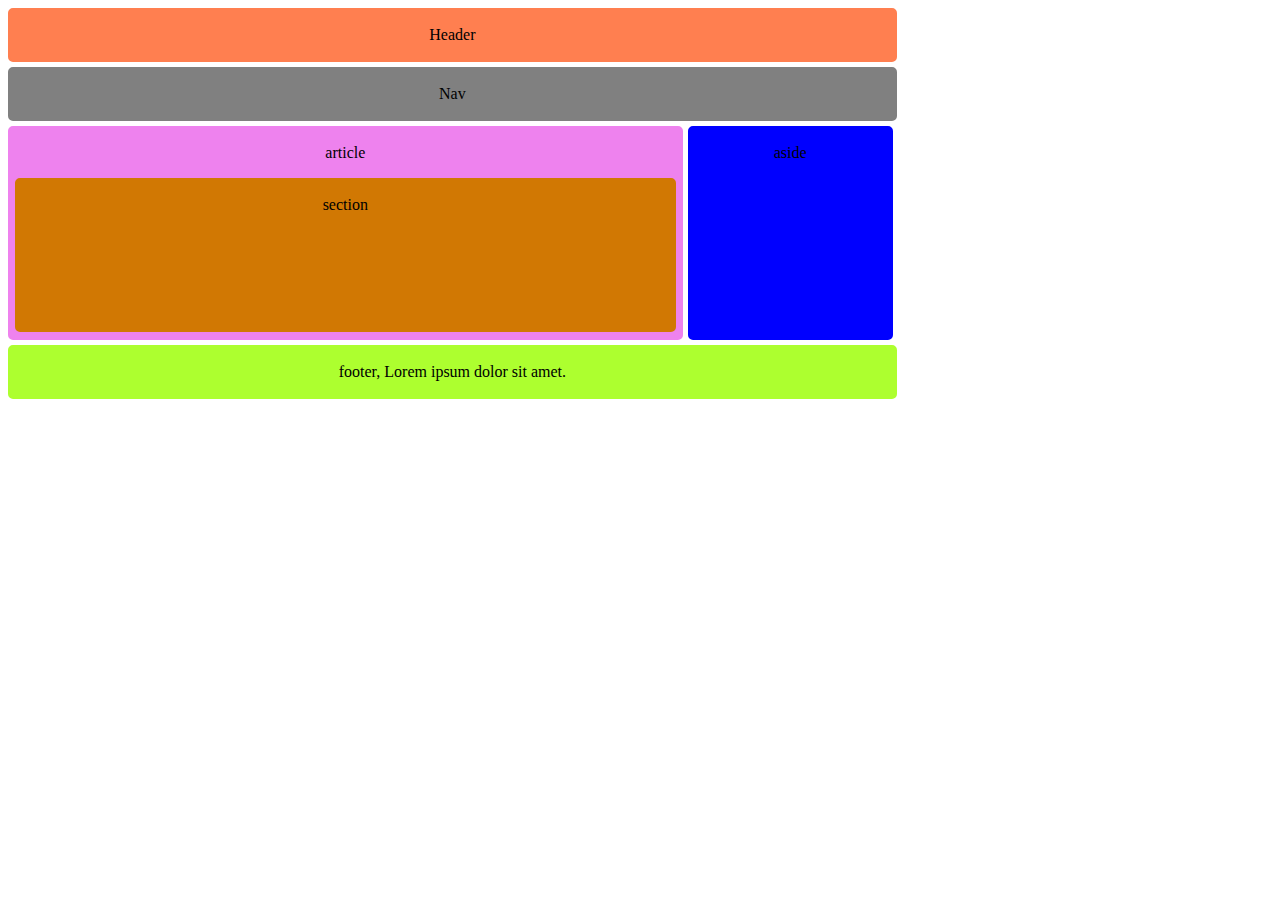
<file: index.html>
<!DOCTYPE html>
<html lang="en">
<head>
    <meta charset="UTF-8">
    <meta name="viewport" content="width=device-width, initial-scale=1.0">
    <title>Ejercicio_1</title>

     <link rel="shortcut icon" href="icons/casa.png" type="image/x-icon">

     <style>
        header{
            background-color: coral;
            border: 2px solid coral;
            border-radius: 5px;
            margin-bottom: 5px;
            width: 70%;
            text-align: center;
        }
        nav{
            background-color: gray;
            border: 2px solid gray;
            border-radius: 5px;
            margin-bottom: 5px;
            width: 70%;
            text-align: center;
        }
        main{
            border-radius: 5px;
            width: 70%;
        }
        article{
            background-color: violet;
            border: 2px solid violet;
            width: 100%;
            border-radius: 5px;
            height: 210px;
            text-align: center;
        }
        section{
            background-color: rgb(209, 120, 3);
            border: 2px solid rgb(209, 120, 3);
            border-radius: 5px;
            margin: 5px;
            height: 150px;;
        }
        aside{
            background-color: blue;
            border: 2px solid blue;
            width: 30%;
            border-radius: 5px;
            margin-left: 5px;
            text-align: center;
        }
        footer{
            background-color: greenyellow;
            border: 2px solid greenyellow;
            border-radius: 5px;
            margin-bottom: 5px;
            width: 70%;
            text-align: center;
        }
        main{
            border-radius: 5px;
            margin-bottom: 5px;
            display: flex;
        }
     </style>
</head>
<body>
    
    <header>
        <p>Header</p>
    </header>

    <nav><p>Nav</p></nav>

    <main>
        <article>
            <p>article</p>
            <section><p>section</p></section>
        </article>

        <aside><p>aside</p></aside>
    </main>

    <footer>
        <p>footer, Lorem ipsum dolor sit amet.</p>
    </footer>

</body>
</html>
</file>
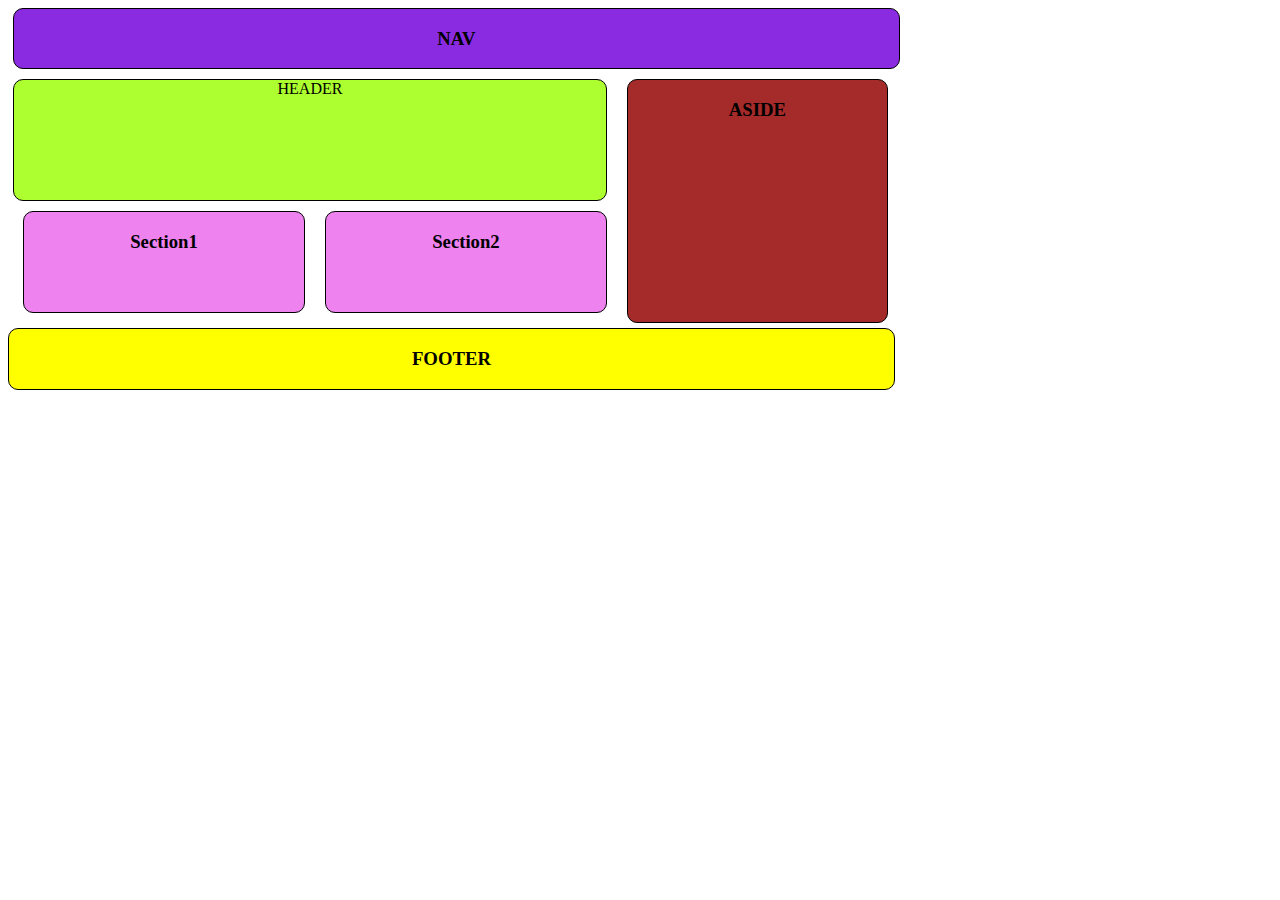
<file: Ejercicio2.html>
<!DOCTYPE html>
<html lang="en">
<head>
    <meta charset="UTF-8">
    <meta name="viewport" content="width=device-width, initial-scale=1.0">
    <link rel="stylesheet" href="css/style_2.css">
    <title>Ejercicio 2</title>
</head>
<body>
    <nav>
        <h3>NAV</h3>
    </nav>
    <main class="main">
        <main class="main01">
            <header>HEADER</header>
            <main class="main02">
                <section class="section_1"><h3>Section1</h3></section>
                <section class="section_2"><h3>Section2</h3></section>
            </main>
        </main>
        <aside>
            <h3>ASIDE</h3>
       </aside>
    </main>

    <footer>
        <h3>FOOTER</h3>
    </footer>
    
</body>
</html>
</file>
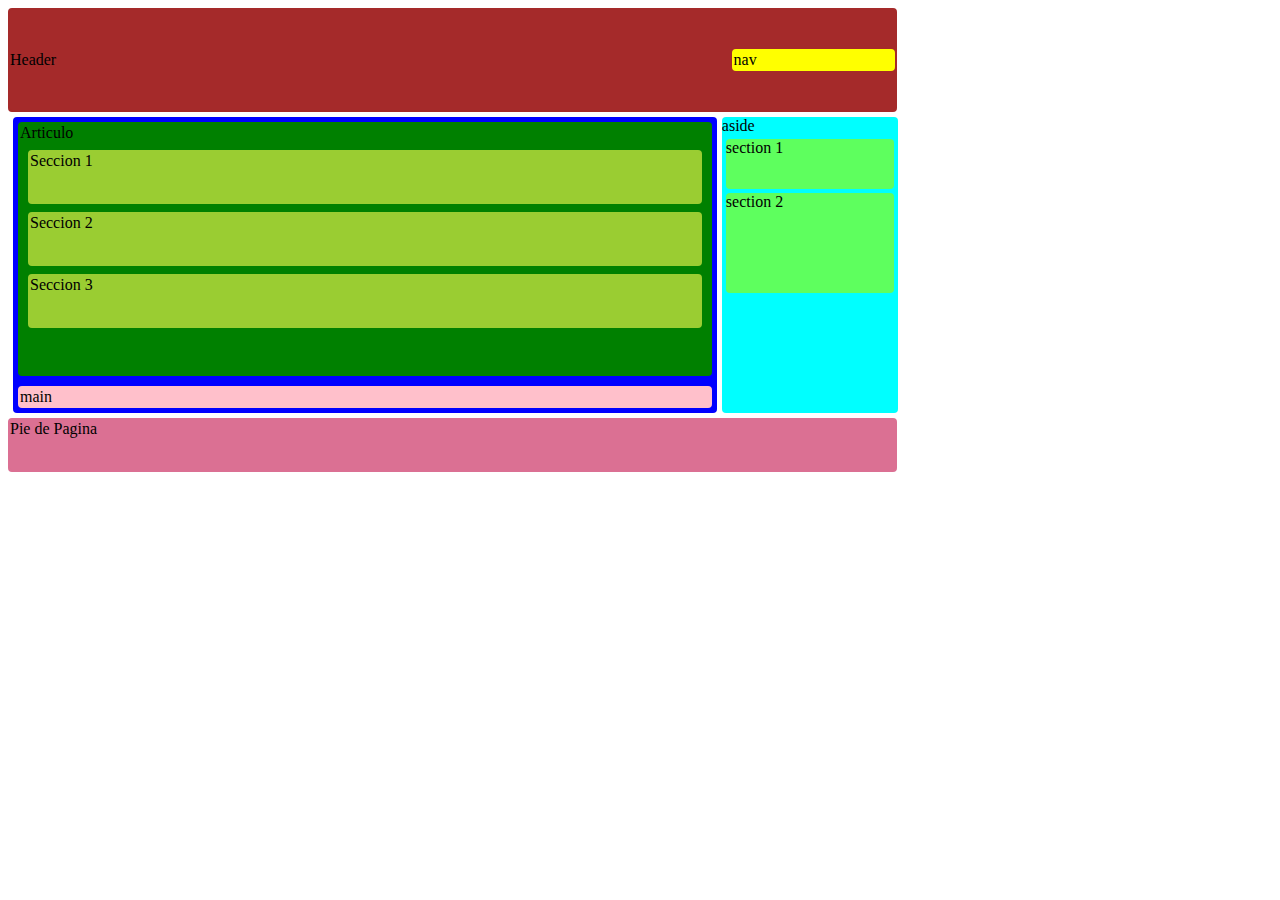
<file: Ejercicio3.html>
<!DOCTYPE html>
<html lang="en">
<head>
    <meta charset="UTF-8">
    <meta name="viewport" content="width=device-width, initial-scale=1.0">
    <title>Document</title>
    <link rel="stylesheet" href="css/Style1.css">
</head>
<body>
    <header>
        Header
        <nav>nav</nav>
    </header>

    <section class="contenedor">
        <main>
            <article>
                Articulo
                <section class="seccion_1">Seccion 1</section>
                <section class="seccion_2">Seccion 2</section>
                <section class="seccion_3">Seccion 3</section>
            </article>

            <footer class="footer_1">main</footer>
        </main>

            <aside>
                aside
                <section class="seccion_4">section 1</section>
                <section class="seccion_5">section 2</section>
            </aside>
            
    </section>

    <footer class="final">
        Pie de Pagina
    </footer>

</body>
</html>
</file>
<file: css/style_2.css>
nav{
    background-color: blueviolet;
    border-radius: 10px;
    border: 1.5px solid black;
    width: 70%;
    text-align: center;
    margin: 5px;
}

header{
    border-radius: 10px;
    background-color: greenyellow;
    margin-right: 10px;
    height: 120px;
    border: 1.5px solid black;
}

.main{
    display: flex;
    width: 70%;
}

.main01{
    width: 70%;
    text-align: center;
    margin: 5px;
}

.main02{
    display: flex;
}

.section_1{
    background-color: violet;
    border-radius: 10px;
    margin: 10px;
    width: 50%;
    height: 100px;
    border: 1.5px solid black;
}

.section_2{
    background-color: violet;
    border-radius: 10px;
    margin: 10px;
    width: 50%;
    height: 100px;
    border: 1.5px solid black;
}
aside{
    background-color: brown;
    border-radius: 10px;
    width: 30%;
    margin: 5px;
    border: 1.5px solid black;
    text-align: center;
}

footer{
    background-color: yellow;
    border-radius: 10px;
    width: 70%;
    text-align: center;
    border: 1.5px solid black;
}
</file>
<file: css/Style1.css>
header{
    background-color: brown;
    border: 2px solid brown;
    border-radius: 4px;
    height: 100px;
    display: flex;
    justify-content: space-between;
    align-items: center;
    width: 70%;
}
nav{
    background-color: yellow;
    border: 2px solid yellow;
    border-radius: 4px;
    width: 18%;
}

main{
    background-color: blue;
    border-radius: 4px;
    display: grid;
    width: 100%;
}
article{
    background-color: green;
    border: 2px solid green;
    margin: 5px;
    border-radius: 4px;
    height: 250px;
}

.seccion_1{
    background-color: yellowgreen;
    border: 2px solid yellowgreen;
    margin-bottom: 5px;
    margin: 8px;
    border-radius: 4px;
    height: 50px;
}

.seccion_2{
    background-color: yellowgreen;
    border: 2px solid yellowgreen;
    margin: 8px;
    border-radius: 4px;
    height: 50px;
}
.seccion_3{
    background-color: yellowgreen;
    border: 2px solid yellowgreen;
    margin: 8px;
    border-radius: 4px;
    height: 50px;
}
.footer_1{
    background-color: pink;
    border: 2px solid pink;
    border-radius: 4px;
    margin: 5px;
}

aside{
    background-color: aqua;
    border-radius: 4px;
}

.seccion_4{
    background-color: rgb(94, 255, 94);
    border-radius: 4px;
    margin: 4px;
    height: 50px;
}

.seccion_5{
    background-color: rgb(94, 255, 94);
    border-radius: 4px;
    margin: 4px;
    height: 100px;
}

.final{
    background-color: palevioletred;
    border: 2px solid palevioletred;
    border-radius: 4px;
    width: 70%;
    height: 50px;
}

.contenedor{
    display: grid;
    grid-template-columns: 4fr 1fr;
    gap: 5px;
    margin: 5px;
    width: 70%;
}
</file>
